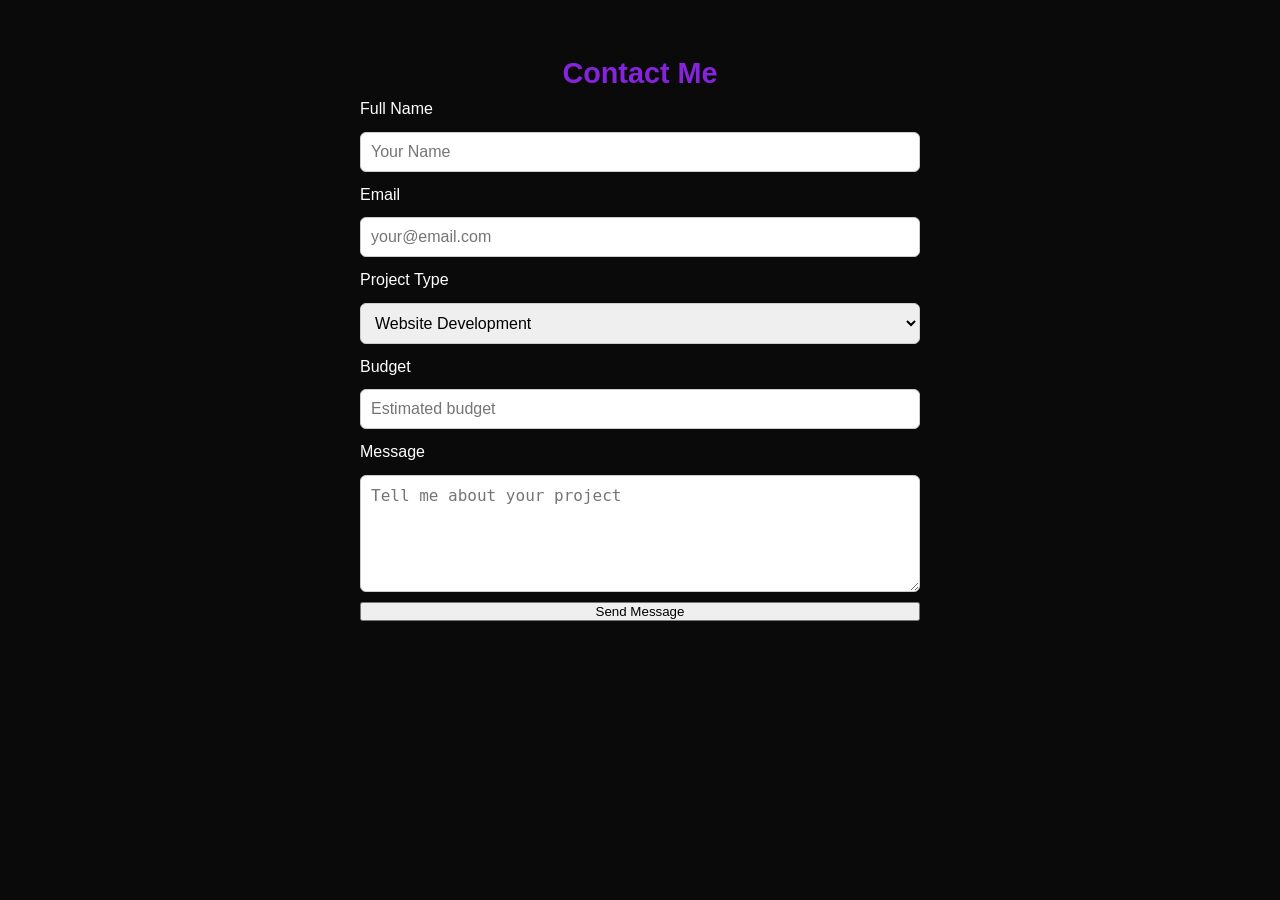
<file: contact.html>
<!DOCTYPE html>
<html lang="en">
<head>
    <meta charset="UTF-8">
    <meta name="viewport" content="width=device-width, initial-scale=1.0">
    <title>Contact Shadrack</title>
    <link rel="stylesheet" href="style.css">
</head>
<body>
    <section class="contact">
<h2>Contact Me</h2>

<form action="#" method="post">

<label>Full Name</label>
<input type="text" name="name" placeholder="Your Name" required>

<label>Email</label>
<input type="email" name="email" placeholder="your@email.com" required>

<label>Project Type</label>
<select name="project">
<option>Website Development</option>
<option>Website Design</option>
<option>Bug Fix</option>
<option>Collaboration</option>
</select>

<label>Budget</label>
<input type="text" name="budget" placeholder="Estimated budget">

<label>Message</label>
<textarea name="message" rows="5" placeholder="Tell me about your project"></textarea>

<button type="submit">Send Message</button>

</form>
</section>
</body>
</html>
</file>
<file: style.css>
/* ==============================
   BASE / RESET
============================== */
*, *::before, *::after {
    box-sizing: border-box;
    margin: 0;
    padding: 0;
}

html {
    scroll-behavior: smooth;
}

body {
    background-color: #0a0a0a;
    color: white;
    font-family: 'Segoe UI', Tahoma, Geneva, Verdana, sans-serif;
    line-height: 1.6;
    overflow-x: hidden;
}

/* ==============================
   TYPOGRAPHY
============================== */
h1 {
    color: #FFD700;
    font-size: clamp(1.4rem, 4vw, 2rem);
}

h2 {
    color: rgb(134, 35, 220);
    text-align: center;
    font-size: clamp(1.2rem, 3.5vw, 1.8rem);
    padding-top: 10px;
}

h3 {
    font-size: clamp(0.9rem, 2.5vw, 1.1rem);
}

h4 {
    color: aqua;
    font-family: 'Lucida Sans', Geneva, Verdana, sans-serif;
    font-weight: bold;
    font-size: clamp(0.95rem, 2vw, 1.1rem);
}

p {
    font-size: clamp(0.85rem, 2vw, 1rem);
}

/* ==============================
   HEADER
============================== */
header {
    display: flex;
    flex-direction: column;
    align-items: center;
    text-align: center;
    padding: 20px 16px;
    gap: 10px;
}

.logo {
    width: 120px;
    height: 120px;
    border-radius: 50%;
    object-fit: cover;
    border: 4px solid #222;
    transition: transform 0.4s ease, box-shadow 0.4s ease;
    flex-shrink: 0;
}

.logo:hover {
    transform: scale(1.1);
    box-shadow: 0 0 25px #00ffff;
}

/* ==============================
   HERO SECTION
============================== */
.hero {
    display: flex;
    flex-direction: row;
    flex-wrap: wrap;
    gap: 40px;
    justify-content: center;
    text-align: center;
    padding: 40px 16px;
}

.intro,
.about {
    flex: 1 1 280px;
    max-width: 420px;
    padding: 0 10px;
}

.hire,
.cv {
    background-color: aliceblue;
    border-radius: 20px;
    margin: 8px;
    color: blue;
    border: none;
    padding: 8px 20px;
    font-size: 0.9rem;
    cursor: pointer;
    transition: background-color 0.3s ease;
}

.hire:hover,
.cv:hover {
    background-color: #007BFF;
    color: white;
}

/* ==============================
   SKILLS SECTION
============================== */
.skills {
    display: flex;
    flex-direction: row;
    flex-wrap: wrap;
    justify-content: center;
    align-items: center;
    gap: 40px;
    padding: 40px 16px;
    margin: 0 auto;
    max-width: 900px;
}

.html,
.css,
.javascript,
.github {
    display: flex;
    flex-direction: column;
    align-items: center;
}

.logos {
    border-radius: 10px;
    width: 70px;
    height: 70px;
}

.lgname {
    text-align: center;
    font-weight: bolder;
    font-size: clamp(0.8rem, 2vw, 1rem);
    margin-top: 6px;
}

/* ==============================
   PROJECTS SECTION
============================== */
.projects {
    display: flex;
    flex-direction: row;
    flex-wrap: wrap;
    justify-content: center;
    align-items: flex-start;
    gap: 40px;
    padding: 20px 16px 40px;
}

.extra {
    display: flex;
    flex-direction: row;
    flex-wrap: wrap;
    justify-content: center;
    align-items: flex-start;
    gap: 40px;
    padding: 10px 16px 40px;
}

/* Individual project cards */
.vehicle, .calculator, .ecocycle, .traffic,
.pasword-checker, .clipboard, .huddle,
.blog, .column, .fylo {
    display: flex;
    flex-direction: column;
    align-items: center;
    width: 100%;
    max-width: 300px;
}

.image {
    text-align: center;
    width: 100%;
}

.display {
    width: 100%;
    max-width: 300px;
    height: auto;
    aspect-ratio: 1 / 1;
    object-fit: cover;
    border-radius: 20px;
    transition: transform 0.3s ease, box-shadow 0.3s ease;
    display: block;
    margin: 0 auto;
}

.display:hover {
    transform: translateY(-8px);
    box-shadow: 0 15px 25px rgba(0, 0, 0, 0.4);
}

.buttons {
    text-align: center;
    margin-top: 12px;
    display: flex;
    flex-wrap: wrap;
    justify-content: center;
    gap: 8px;
}

.live {
    border-radius: 20px;
    background-color: rgb(95, 130, 216);
    padding: 6px 18px;
    border: none;
    color: white;
    cursor: pointer;
    font-size: 0.85rem;
    transition: background-color 0.3s ease;
}

.live:hover {
    background-color: #3a6dd8;
}

.git {
    border-radius: 20px;
    background-color: rgb(87, 97, 95);
    padding: 6px 18px;
    border: none;
    color: white;
    cursor: pointer;
    font-size: 0.85rem;
    display: inline-flex;
    align-items: center;
    gap: 5px;
    transition: background-color 0.3s ease;
}

.git:hover {
    background-color: #3a4a45;
    cursor: pointer;
}

/* ==============================
   CONTACT PAGE
============================== */
.contact {
    max-width: 600px;
    margin: auto;
    padding: 40px 20px;
    font-family: Arial, sans-serif;
}

form {
    display: flex;
    flex-direction: column;
    gap: 10px;
}

input,
textarea,
select {
    padding: 10px;
    border: 1px solid #ccc;
    border-radius: 6px;
    width: 100%;
    font-size: 1rem;
}

/* ==============================
   FOOTER
============================== */
.footer {
    background: #111;
    color: white;
    padding: 40px 20px;
    font-family: Arial, sans-serif;
}

.footer-container {
    display: flex;
    flex-wrap: wrap;
    justify-content: center;
    align-items: flex-start;
    gap: 40px;
    text-align: center;
    margin-top: 20px;
    max-width: 1000px;
    margin-left: auto;
    margin-right: auto;
}

.footer-about {
    flex: 1 1 160px;
    max-width: 260px;
}

.footer-contact {
    flex: 1 1 160px;
    max-width: 260px;
}

.footer-social {
    display: flex;
    flex-direction: row;
    justify-content: center;
    gap: 20px;
    padding: 10px;
    font-size: clamp(1.5rem, 5vw, 2.5rem);
    font-weight: bold;
    background: linear-gradient(to right, red, orange, yellow, green, blue, indigo, violet);
    -webkit-background-clip: text;
    -webkit-text-fill-color: transparent;
}

.social-icons {
    transition: transform 0.3s ease;
}

.social-icons:hover {
    transform: scale(1.2);
}

.footer a {
    display: block;
    color: #ccc;
    text-decoration: none;
}

.footer a:hover {
    color: white;
}

.footer-bottom {
    text-align: center;
    margin-top: 20px;
    border-top: 1px solid #444;
    padding-top: 10px;
    font-size: 0.85rem;
}

/* ==============================
   MEDIA QUERIES
============================== */

/* --- Large Desktop: 1200px+ --- */
@media (min-width: 1200px) {
    .projects, .extra {
        max-width: 1200px;
        margin-left: auto;
        margin-right: auto;
    }

    .logo {
        width: 150px;
        height: 150px;
    }
}

/* --- Tablet: 769px – 1024px --- */
@media (max-width: 1024px) {
    .hero {
        gap: 30px;
        padding: 30px 24px;
    }

    .skills {
        gap: 30px;
        padding: 30px 24px;
    }

    .projects, .extra {
        gap: 30px;
    }
}

/* --- Small Tablet / Large Mobile: 481px – 768px --- */
@media (max-width: 768px) {
    header {
        padding: 16px;
    }

    .logo {
        width: 100px;
        height: 100px;
    }

    h1 {
        font-size: 1.4rem;
    }

    .hero {
        flex-direction: column;
        align-items: center;
        gap: 20px;
        padding: 24px 16px;
    }

    .intro,
    .about {
        max-width: 100%;
    }

    .skills {
        gap: 20px;
        column-gap: 30px;
        padding: 24px 16px;
    }

    .logos {
        width: 60px;
        height: 60px;
    }

    .display {
        max-width: 260px;
    }

    .footer-container {
        gap: 30px;
    }

    .footer-social {
        font-size: 2rem;
        gap: 16px;
    }
}

/* --- Mobile: up to 480px --- */
@media (max-width: 480px) {
    header {
        padding: 12px;
    }

    .logo {
        width: 80px;
        height: 80px;
    }

    h1 {
        font-size: 1.2rem;
    }

    h2 {
        font-size: 1.1rem;
    }

    .hero {
        flex-direction: column;
        align-items: center;
        padding: 20px 12px;
        gap: 16px;
    }

    .intro,
    .about {
        padding: 0 8px;
    }

    .hire,
    .cv {
        display: block;
        width: fit-content;
        margin: 8px auto;
    }

    .skills {
        flex-wrap: wrap;
        justify-content: center;
        gap: 16px;
        padding: 20px 12px;
    }

    .logos {
        width: 55px;
        height: 55px;
    }

    .lgname {
        font-size: 0.75rem;
    }

    .projects, .extra {
        gap: 24px;
        padding: 16px 12px;
    }

    .display {
        max-width: 240px;
    }

    .footer {
        padding: 24px 12px;
    }

    .footer-container {
        flex-direction: column;
        align-items: center;
        gap: 20px;
    }

    .footer-social {
        font-size: 1.6rem;
        gap: 14px;
        padding: 6px;
    }

    .footer-about,
    .footer-contact {
        max-width: 100%;
    }

    .contact {
        padding: 24px 14px;
    }
}

/* --- Very Small Mobile: up to 360px --- */
@media (max-width: 360px) {
    .logo {
        width: 65px;
        height: 65px;
    }

    h1 {
        font-size: 1rem;
    }

    .display {
        max-width: 200px;
    }

    .live,
    .git {
        padding: 5px 12px;
        font-size: 0.8rem;
    }

    .footer-social {
        font-size: 1.3rem;
        gap: 10px;
    }
}
</file>
